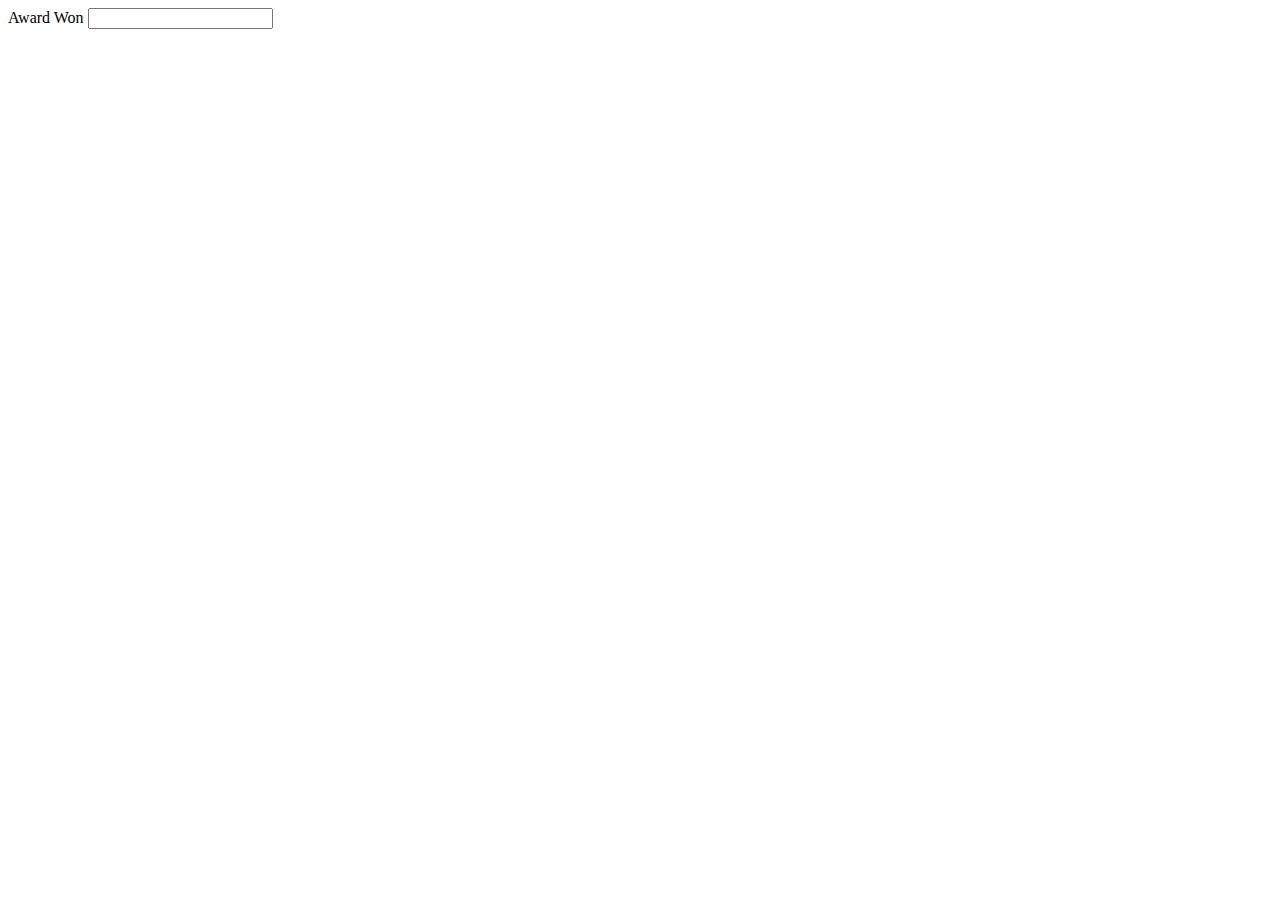
<file: CSSStudy/listText.html>
<!DOCTYPE html>
<html>
<head>
<meta charset="utf-8"> 
<title>列表框</title>  
<style>
div.img {
    margin: 5px;
    border: 1px solid #ccc;
    float: left;
    width: 180px;
}

div.img:hover {
    border: 1px solid rgb(233, 7, 7);
}

div.img img {
    width: 100%;
    height: auto;
}

div.desc {
    padding: 15px;
    text-align: center;
}
</style>
</head>
<body>
    <div>
        <label for="awardWon">Award Won</label>
        <input id="awardWon" name="awardWon" type="text" list="awards">
        <datalist id="awards">
            <select>
                <option value="Best Picture"></option>
                <option value="Best Director"></option>
                <option value="Best Adapted Screenplay"></option>
                <option value="Best Original Screenplay"></option>
            </select>
        </datalist>
    </div>    
</body>
</html>
</file>
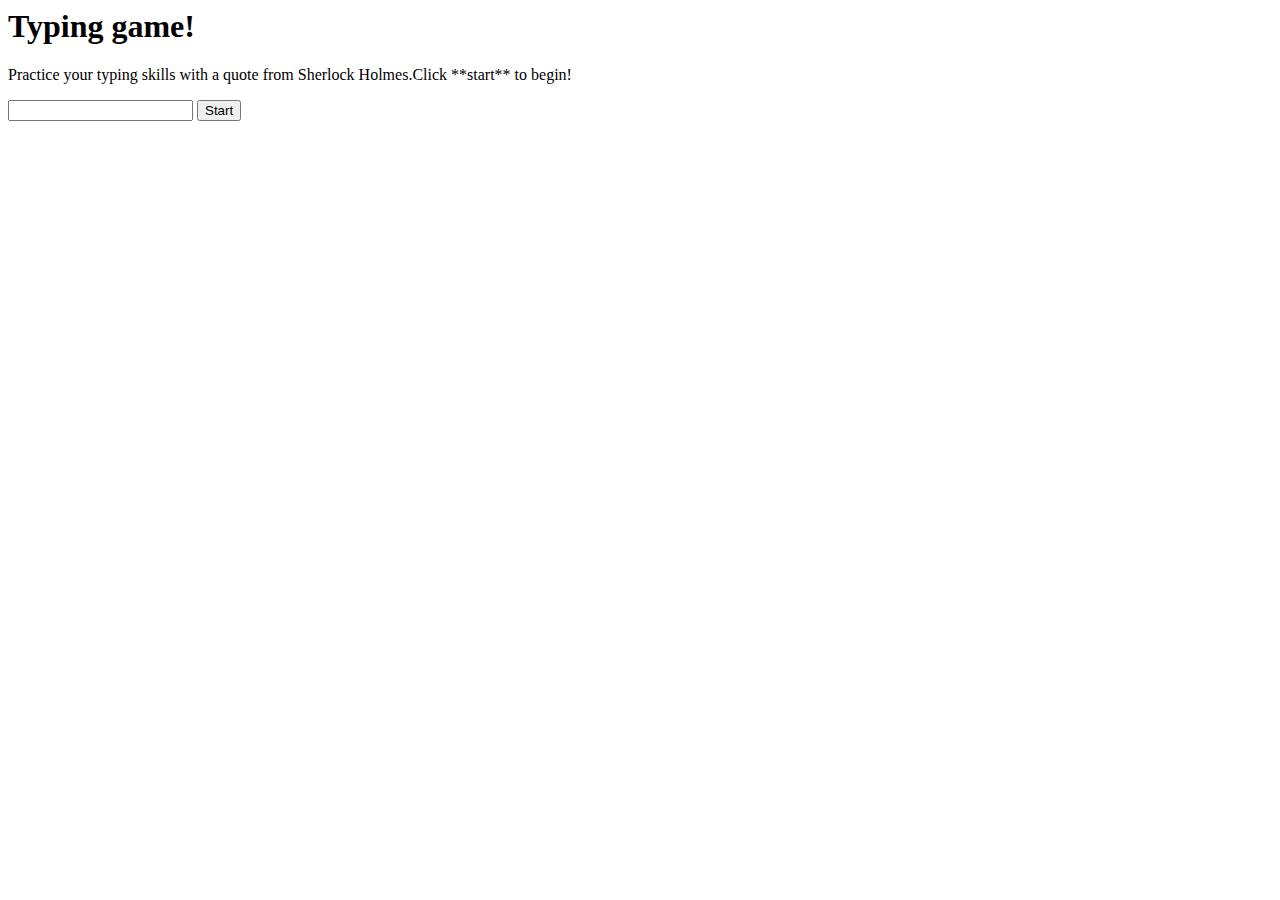
<file: typing-game/indexold.html>
<html>
    <head>
        <title>Typing game</title>
        <link rel="stylesheet" href="style.css">
    </head>
    <body>
        <h1>Typing game!</h1>
        <p>Practice your typing skills with a quote from Sherlock Holmes.Click **start** to begin!</p>
        <p id="quote"></p>
        <p id="message"></p>
        <div>
            <input type="text" aria-label="current word" id="typed-value" />
            <button type="button" id="start">Start</button>
        </div>
        <script src="script.js"></script>
    </body>
</html>
</file>
<file: typing-game/style.css>
input[type="radio"]{
    position: absolute;
    left: -9999px;
}

:root{
    --black:#1a1a1a;
    --white:#fff;
    --green:#49b293;
}
.filters *{
    display: inline-block;
}
.filters label{
    padding: 0.5rem 1rem;
    margin-bottom: 0.25rem;
    border-radius: 2rem;
    min-width: 50px;
    line-height: normal;
    cursor: pointer;
    transition: all 0.1s;
}
.filters label:hover{
    background: var(--green);
    color: var(--white);
}
.posts{
    display: grid;
    grid-gap: 1.5rem;
    grid-template-columns: repeat(4,1fr);
}
.posts .post{
    background: #dd9898;
    border: 3px solid rgba(0, 255, 0, 0.1);
}
.posts .post-title{
    font-size: 1.3rem;
}
.posts .post-title:hover {
    text-decoration: underline;
}
.posts figcaption{
    padding: 1rem;
}
.posts .post-categories {
    margin-bottom: 0.75rem;
    font-size: .75rem;
}
.posts .post-categories * {
    display: inline-block;
}
.posts .post-categories li {
    margin-bottom: 0.2rem;
}
.posts .post-categories a {
    padding: 0.2rem 0.5rem;
    border-radius: 1rem;
    border: 1px solid;
    line-height: normal;
    background: all 0.1s;
}
.posts .post-categories a:hover {
    background: var(--green);
    color: var(--white);
}
@media screen and (max-width: 900px) {
    .posts {
      grid-template-columns: repeat(3, 1fr);
    }
  }
   
  @media screen and (max-width: 650px) {
    .posts {
      grid-template-columns: repeat(2, 1fr);
    }
  }

.newcontainer{
    max-width: 450px;
    padding: 0 20px;
    margin: 0 auto;
}
.featured-wrapper{
    position: relative;
}
.featured-wrapper .dots{
    position: absolute;
    bottom: 10px;
    left: 50%;
}
.featured-wrapper .featured-list{
    display: grid;
}
.featured-wrapper.featured-list li{
    grid-column: 1;
    grid-row: 1;
    opacity: 0;
    transition: opacity 0.25s;
}

.container{
    display: grid;
    grid-template-columns: repeat(auto-fill,110px);
    gap: 10px;
    grid-auto-rows: minmax(100px,auto);
}
.oneitem{
    font-size: larger;
    background: aquamarine;
}
.twoitem {
    font-size: x-large;
    background:azure;
}
.threeitem {
    font-size: 250%;
    background: chocolate;
}
.fouritem {
    font: 2em sans-serif;
    background: darkblue;
}
.fiveitem {
    font: 3em  sans-serif;
    background: darksalmon;
}
.sixitem {
    font-size: 28pt;
    background: forestgreen;
    grid-area: 1/1/4/3;
}

.highlight {
    background-color: yellow;
}

.error {
    background-color: lightcoral;
    border: red;
}

.body{
    display: grid;
    background-color:aliceblue;
    font-family:sans-serif;
    margin:0fr;
    margin-left:auto;
    margin-right:auto;
    max-width: 1500px;
}
</file>
